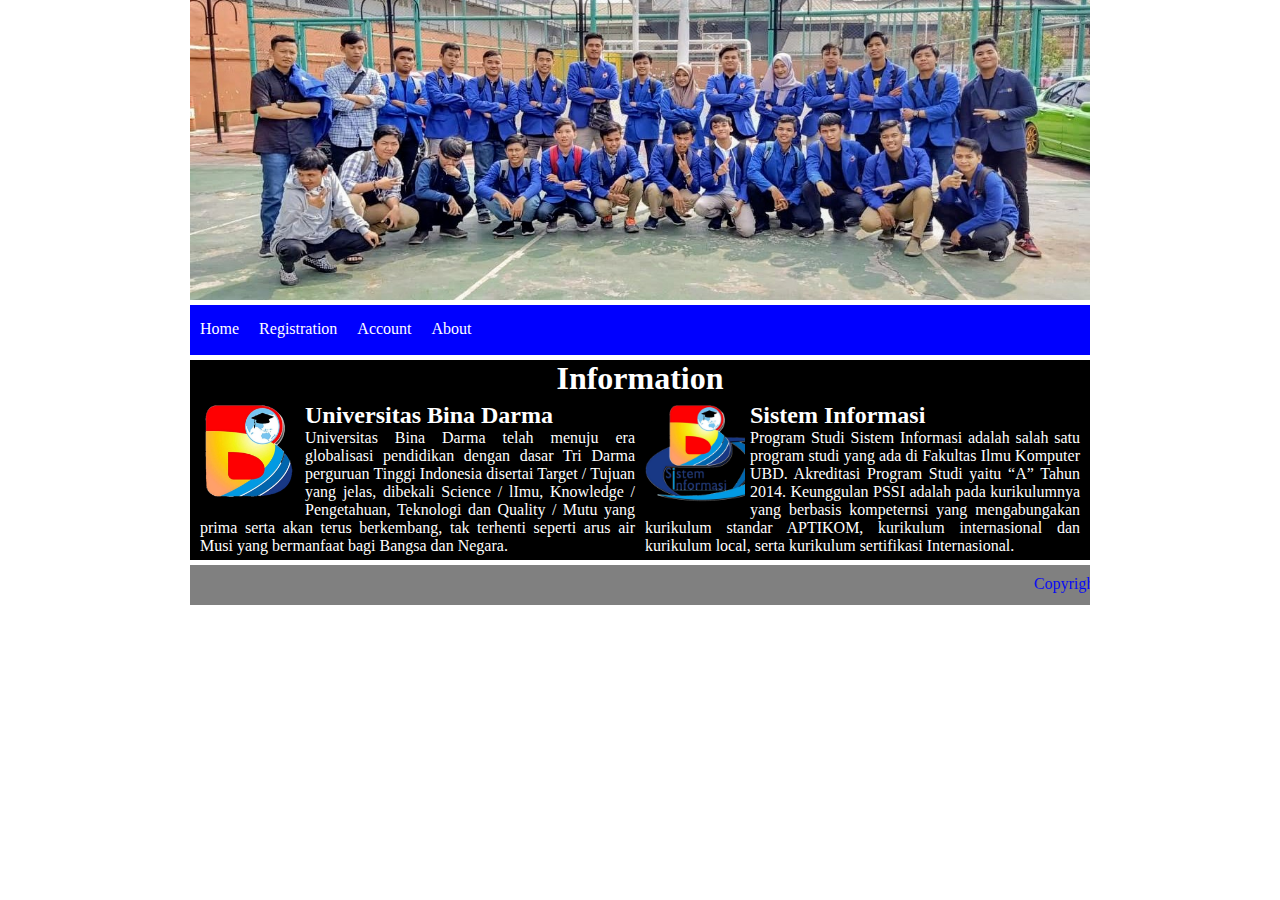
<file: index.html>
<!DOCTYPE html>
<html>
    <head>
        <title>Home - Website Pendaftaran Online - UAS</title>
    <link href="CSS/style.css" type="text/css" rel="stylesheet">
    </head>
<body>
    <header>
        <img src="Gambar/family.jpeg"
    </header>
    <menu>
        <li><a href="index.html">Home</a></li>
        <li><a href="register.html">Registration</a></li>
        <li><a href="account.html">Account</a></li>
        <li class="dropdown"><a href="#">About</a>
            <ul class="isi-dropdown">
                <li><a href="about.html">My</a></li>
</menu>
<div class="recomended">
    <h1>Information</h1>
        <div class="recomendedkiri">
            <img src="Gambar/bidar.jpeg">
            <a href="https://www.binadarma.ac.id"><h2>Universitas Bina Darma</h2></a>
            <p>Universitas Bina Darma telah menuju era globalisasi pendidikan dengan dasar Tri Darma perguruan Tinggi Indonesia disertai Target / Tujuan yang jelas, dibekali Science / lImu, Knowledge / Pengetahuan, Teknologi dan Quality / Mutu yang prima serta akan terus berkembang, tak terhenti seperti arus air Musi yang bermanfaat bagi Bangsa dan Negara.</p>
        </div>
        <div class="recomendedkanan">
            <img src="Gambar/sisfo.jpeg">
            <a href="https://www.binadarma.ac.id/sistem-informasi/"><h2>Sistem Informasi</h2></a>
            <p>Program Studi Sistem Informasi adalah salah satu program studi yang ada di Fakultas Ilmu Komputer UBD. Akreditasi Program Studi yaitu “A” Tahun 2014. Keunggulan PSSI adalah pada kurikulumnya yang berbasis kompeternsi yang mengabungakan kurikulum standar APTIKOM, kurikulum internasional dan kurikulum local, serta kurikulum sertifikasi Internasional.</p>   
        </div>  
    </div>
<marquee>Copyright &copy; 2019 | Satrio Wijaya (191410183)</marquee>
</body>
</html>
</file>
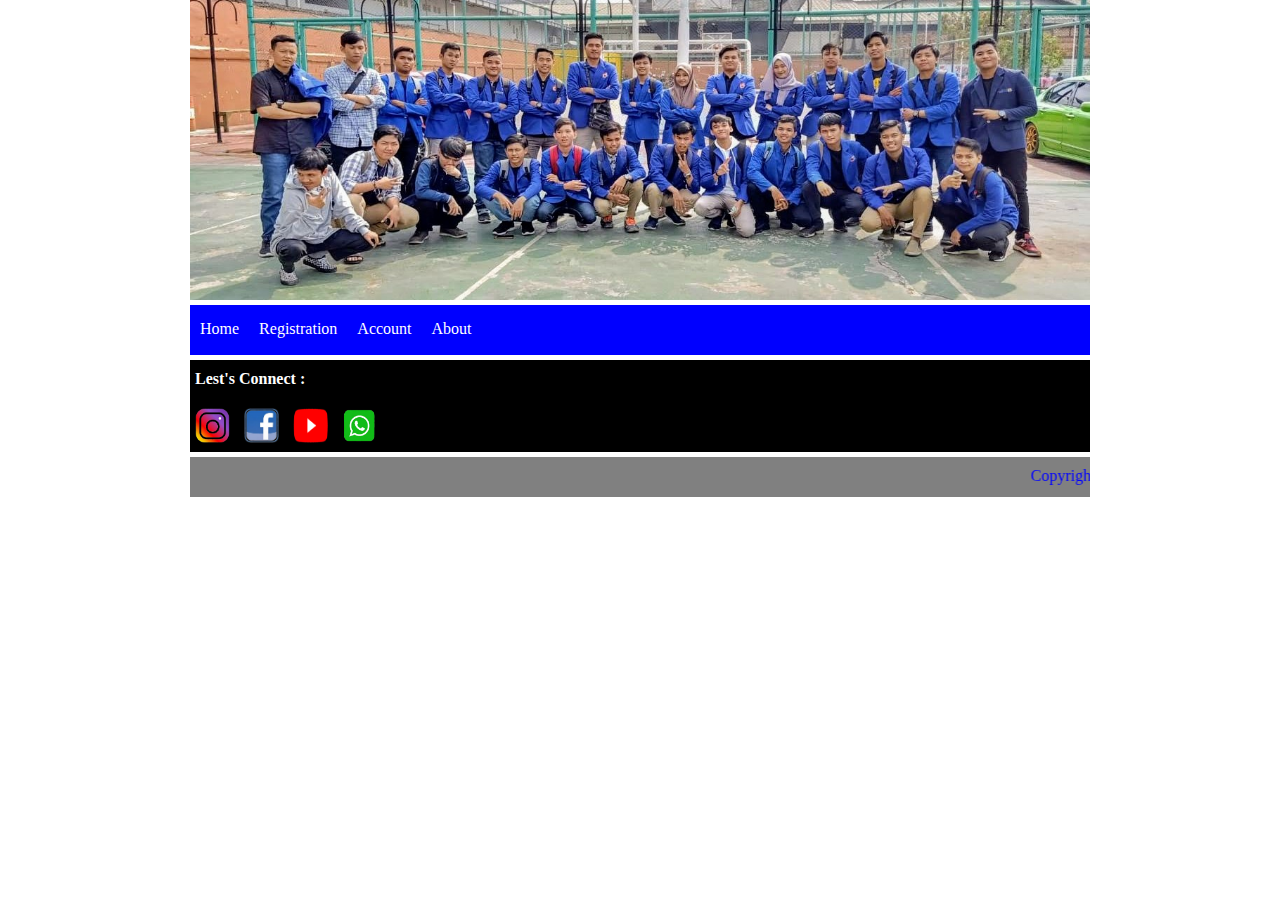
<file: about.html>
<!DOCTYPE html>
<html>
    <head>
        <title>About - Website Pendaftaran Online - UAS</title>
    <link href="CSS/style.css" type="text/css" rel="stylesheet">
    </head>
<body>
    <header>
        <img src="Gambar/family.jpeg"
    </header>
    <menu>
        <li><a href="index.html">Home</a></li>
        <li><a href="register.html">Registration</a></li>
        <li><a href="account.html">Account</a></li>
        <li class="dropdown"><a href="#">About</a>
            <ul class="isi-dropdown">
                <li><a href="about.html">My</a></li>
    </menu>

<div class="sosmed">
    <h4>Lest's Connect :</h4>
    <a href="https://www.instagram.com/riohack_/?hl=id"><img src="Gambar/instagram.png" title="Follow me on instagram"></a>
    <a href="https://web.facebook.com/satrio.wijaya.524"><img src="Gambar/facebook.png"title="Like us on facebook"></a>
    <a href="https://www.youtube.com/channel/UCuL-dklkxhUJcEgNZ-_dCCA?view_as=subscriber"><img src="Gambar/youtube.png" title="Subscribe my channel"></a>
    <a href="https://api.whatsapp.com/send?phone=6282282646939/"><img src="Gambar/whatsapp.png" title="Contact me via whatsapp"></a>
</div>
<marquee>Copyright &copy; 2019 | Satrio Wijaya (191410183)</marquee>
</body>
</html>
</file>
<file: CSS/style.css>
* {margin: 0; padding: 0;}
body {
    width: 900px;
    margin: auto;
}

header {
    width: 900px;
    height: 250px;

}
header img {
    width: 900px;
    height: 300px;
}
menu {
    width: 880px;
    height: 30px;
    background-color: blue;
    padding: 10px;
    margin-top: 1px;
}
menu li {
    list-style: none;
    float: left;
    margin-right: 20px;
    margin-top: 5px;
    color: white;
}
menu li a {
    text-decoration: none;
    color: white;
}
menu li a:hover {
    color: red;
}
.dropdown:hover .isi-dropdown {
    display: block;
}   
.isi-dropdown {
    position: absolute;
    display: none;
    background-color: green;
    width: 40px;
    height: 26px;
}   
.isi-dropdown a {
    text-decoration: none;
    color: white;
    margin: 10px;
}

.recomended {
    width: 100%;
    overflow: hidden;
    background-color: black;
    color: white;
    margin-top: 5px;
}
.recomended h1 {
    text-align: center;
}
.recomended .recomendedkiri {
    width: 435px;
    float: left;
    margin: 5px 5px 5px 10px;
}
.recomended img {
    width: 100px;
    height: 100px;
    float: left;
    margin: 0 5px 5px 0;
}
.recomended p {
    text-align: justify;
}
.recomended .recomendedkanan {
    width: 435px;
    float: left;
    margin: 5px 10px 5px 5px;
}
.recomended a {
    text-decoration: none;
    color: white;
}
.recomended a:hover {
    color: red;
}
form {
    padding: 10px;
    width: 880px;
    overflow: hidden;
    background-color: black;
    color: white;
}
.header {
    width: 100%;
    height: 40px;
    background-color: blue;
    color: white;
    font-size: 24px;
    text-align: center;
    line-height: 40px;
    float: left;
    margin-right: 20px;
    margin-top: 5px;
}
.submit a {
    text-decoration: none;
    color: black;
}

.account {
    width: 100%;
    height: 40px;
    overflow: hidden;
    background-color: black;
    margin-top: 5px;
}
.account h2 {
    color: white;
    text-align: center;
    margin-right: 20px;
    margin-top: 5px;
}

.sosmed {
    width: 100%;
    overflow: hidden;
    background-color: black;
    margin-top: 5px;
}
.sosmed h4 {
    padding: 5px;
    color: white;
    margin: 5px 0 10px;
}
.sosmed img {
    width: 35px;
    height: 35px;
    margin: 5px;
}
marquee {
    width: 880px;
    height: 20px;
    background-color: gray;
    padding: 10px;
    margin-top: 5px;
    color: blue;
}
</file>
